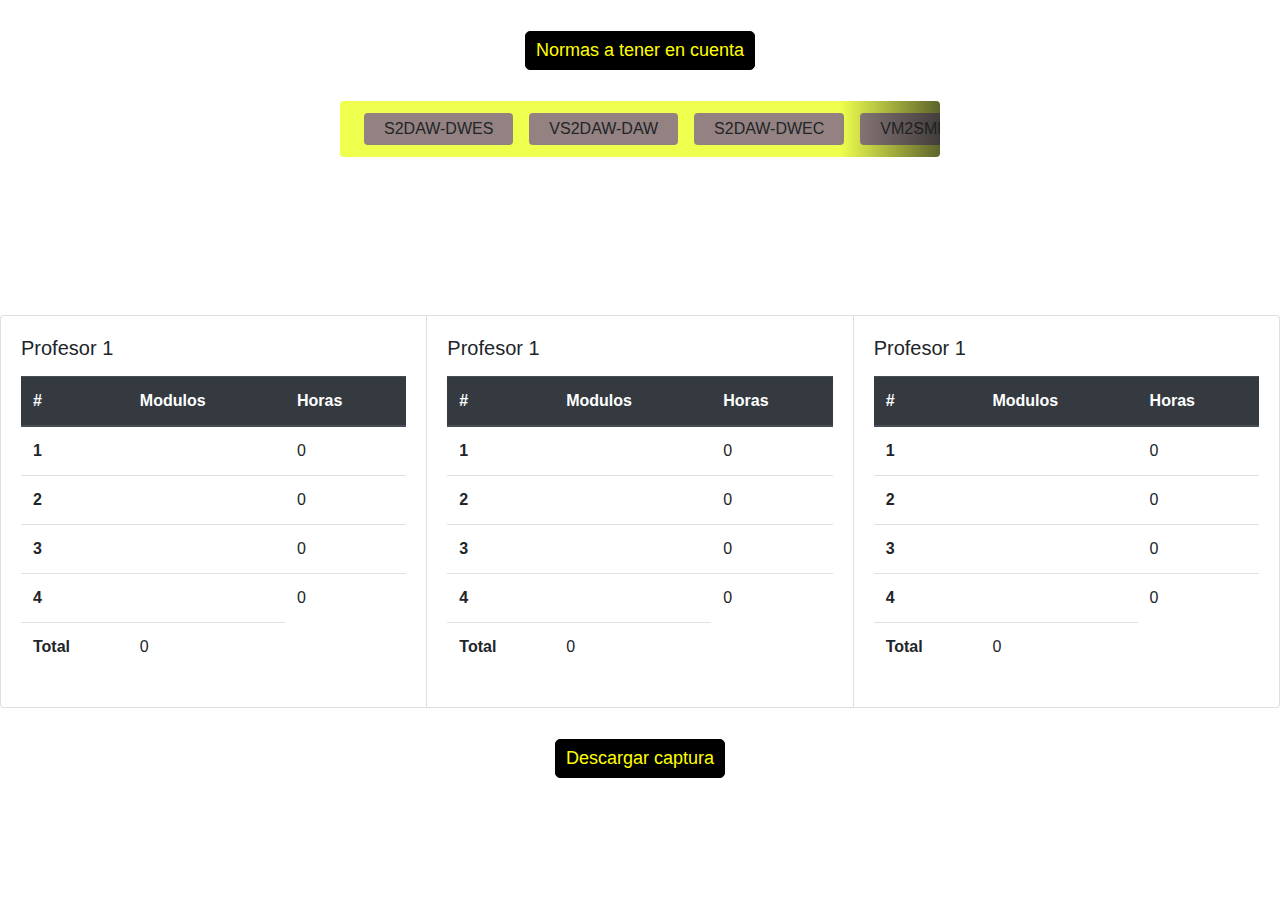
<file: index.html>
<!DOCTYPE html>
<html lang="en">
  <head>
    <meta charset="UTF-8" />
    <meta http-equiv="X-UA-Compatible" content="IE=edge" />
    <meta name="viewport" content="width=device-width, initial-scale=1.0" />
    <title>Document</title>
    <link rel="stylesheet" href="CSS/style.css" />
    <link rel="stylesheet" href="https://stackpath.bootstrapcdn.com/bootstrap/4.3.1/css/bootstrap.min.css"
    integrity="sha384-ggOyR0iXCbMQv3Xipma34MD+dH/1fQ784/j6cY/iJTQUOhcWr7x9JvoRxT2MZw1T" crossorigin="anonymous">
  </head>
  <body>
     <!-- Normas-->
  <div class="contenedor"><button class="captura"  id="myBtn">Normas a tener en cuenta</button></div>
  <!-- PopUp normas -->
  <div id="myModal" class="modal">
    <!--  contenido -->
    <div class="modal-content">
      <span class="close">&times;</span>
  <div class="modal-content">
    <div class="modal-header">
      
      <h2>NORMAS A TENER EN CUENTA</h2>
    </div>
    <div class="modal-body">
      <li>El profesor debe hacer 21 horas, al conseguirse, el resultado de horas saldrá en verde </li>
      <li>No se pueden repetir módulos</li>
      <li>Se le permiten a los profesores tener dos horas mas o dos menos, apareciendo en color naranja. De lo contrario saldrá en rojo</li>
    </div>
    <div class="modal-footer">
      <h3>By Ezequiel Matías Arean Ferández</h3>
    </div>
  </div>
    </div>
  <!--Slider-->
  </div>
    <div class="scrollable-tabs-container">
      <div class="left-arrow">
        <svg
          xmlns="http://www.w3.org/2000/svg"
          fill="none"
          viewBox="0 0 24 24"
          stroke-width="1.5"
          stroke="currentColor"
          class="w-6 h-6"
        >
          <path
            stroke-linecap="round"
            stroke-linejoin="round"
            d="M15.75 19.5L8.25 12l7.5-7.5"
          />
        </svg>
      </div>

      <ul>
        <li>
         <!-- ondragstart: específico que debe suceder cuando se arrastra el elemento
              draggable:indico que el elemento se podra arrastrar--> 
          <a class="draggable" id="btn1" draggable="true" ondragstart="drag(event)" data-secret="9">S2DAW-DWES</a>
        </li>

        <li>
          <a class="draggable" id="btn2" draggable="true" ondragstart="drag(event)" data-secret="5">VS2DAW-DAW</a>
        </li>

        <li>
          <a class="draggable" id="btn3" draggable="true" ondragstart="drag(event)" data-secret="7">S2DAW-DWEC</a>
        </li>
        <li>
          <a class="draggable" id="btn4" draggable="true" ondragstart="drag(event)" data-secret="2">VM2SMR-FCT-2</a>
        </li>
        <li>
          <a class="draggable" id="btn5" draggable="true" ondragstart="drag(event)" data-secret="6">S1DAW-SISI</a>
        </li>
        <li>
          <a class="draggable" id="btn6" draggable="true" ondragstart="drag(event)"  data-secret="6">VS2DAW-DIW</a>
        </li>
        <li>
          <a class="draggable" id="btn7" draggable="true" ondragstart="drag(event)" data-secret="4">S1DAW-LMSG</a>
        </li>
        <li>
          <a class="draggable" id="btn8" draggable="true" ondragstart="drag(event)" data-secret="3">S1DAM-ENDE</a>
        </li>
        <li>
          <a class="draggable" id="btn9" draggable="true" ondragstart="drag(event)" data-secret="6">S1DAM-PROG</a>
        </li>
        <li>
          <a class="draggable" id="btn10" draggable="true" ondragstart="drag(event)" data-secret="2">S2DAM-FCT-1</a>
        </li>
        <li>
          <a class="draggable" id="btn11" draggable="true" ondragstart="drag(event)" data-secret="3">Videojuegos-PMV</a>
        </li>


        
       </ul>

      <div class="right-arrow active">
        <svg
          xmlns="http://www.w3.org/2000/svg"
          fill="none"
          viewBox="0 0 24 24"
          stroke-width="1.5"
          stroke="currentColor"
          class="w-6 h-6"
        >
          <path
            stroke-linecap="round"
            stroke-linejoin="round"
            d="M8.25 4.5l7.5 7.5-7.5 7.5"
          />
        </svg>
      </div>
    </div>
    <canvas  id="canvas"></canvas>
    <div class="card-group">
      <div class="card">
        
        <div class="card-body">
          <h5 class="card-title">Profesor 1</h5>
          <p class="card-text"><table class="table">
            <thead class="thead-dark">
              <tr>
                <th scope="col">#</th>
                <th scope="col">Modulos</th>
                <th scope="col">Horas</th>
                
              </tr>
            </thead>
            <tbody class="padre-secret-number">
              <tr>
                <th scope="row">1</th>
                <!--ondrop: especifico que sucede cuando se suelta in elemento arrastrado
                    ondragover: especifico donde se puede soltar los datos arrastrados-->
                    <td class="box" id="0" ondrop="drop(event)" ondragover="allowDrop(event)"></td>
                    <td class="secret-number" >0</td>
                
              </tr>
              <tr>
                <th scope="row">2</th>
                <!--ondrop: especifico que sucede cuando se suelta un elemento arrastrado
                    ondragover: especifico donde se puede soltar los datos arrastrados-->
                    <td class="box" id="1" ondrop="drop(event)" ondragover="allowDrop(event)"></td>
                    <td class="secret-number" >0</td>
                
              </tr>
              <tr>
                <th scope="row">3</th>
                <!--ondrop: especifico que sucede cuando se suelta in elemento arrastrado
                    ondragover: especifico donde se puede soltar los datos arrastrados-->
                    <td class="box" id="2" ondrop="drop(event)" ondragover="allowDrop(event)"></td>
                    <td class="secret-number" >0</td>
                
              </tr>
              <tr>
                <th scope="row">4</th>
                <!--ondrop: especifico que sucede cuando se suelta in elemento arrastrado
                    ondragover: especifico donde se puede soltar los datos arrastrados-->
                    <td class="box" id="3" ondrop="drop(event)" ondragover="allowDrop(event)"></td>
                    <td class="secret-number" >0</td>
                
              </tr>
              <tr>
                <th scope="row">Total</th>
                <td class="total">0</td>
              </tr>
            </tbody>
          </table>
          
          
          
        </div>
      </div>
      <div class="card">
        
        <div class="card-body">
          <h5 class="card-title">Profesor 1</h5>
          <p class="card-text"><table class="table">
            <thead class="thead-dark">
              <tr>
                <th scope="col">#</th>
                <th scope="col">Modulos</th>
                <th scope="col">Horas</th>
                
              </tr>
            </thead>
            <tbody class="padre-secret-number">
              <tr>
                <th scope="row">1</th>
                <!--ondrop: especifico que sucede cuando se suelta in elemento arrastrado
                    ondragover: especifico donde se puede soltar los datos arrastrados-->
                    <td class="box" id="4" ondrop="drop(event)" ondragover="allowDrop(event)"></td>
                    <td class="secret-number">0</td>
                
              </tr>
              <tr>
                <th scope="row">2</th>
                <!--ondrop: especifico que sucede cuando se suelta in elemento arrastrado
                    ondragover: especifico donde se puede soltar los datos arrastrados-->
                    <td class="box" id="5" ondrop="drop(event)" ondragover="allowDrop(event)"></td>
                    <td class="secret-number">0</td>
                
              </tr>
              <tr>
                <th scope="row">3</th>
                <!--ondrop: especifico que sucede cuando se suelta in elemento arrastrado
                    ondragover: especifico donde se puede soltar los datos arrastrados-->
                    <td class="box" id="6" ondrop="drop(event)" ondragover="allowDrop(event)"></td>
                    <td class="secret-number">0</td>
                
              </tr>
              <tr>
                <th scope="row">4</th>
                <!--ondrop: especifico que sucede cuando se suelta in elemento arrastrado
                    ondragover: especifico donde se puede soltar los datos arrastrados-->
                    <td class="box" id="7" ondrop="drop(event)" ondragover="allowDrop(event)"></td>
                    <td class="secret-number" >0</td>
                
              </tr>
              <tr>
                <th scope="row">Total</th>
                <td class="total">0</td>
              </tr>
            </tbody>
          </table>
          
          
          
        </div>
      </div>
      <div class="card">
        
        <div class="card-body">
          <h5 class="card-title">Profesor 1</h5>
          <p class="card-text"><table class="table">
            <thead class="thead-dark">
              <tr>
                <th scope="col">#</th>
                <th scope="col">Modulos</th>
                <th scope="col">Horas</th>
                
              </tr>
            </thead>
            <tbody class="padre-secret-number">
              <tr>
                <th scope="row">1</th>
                <!--ondrop: especifico que sucede cuando se suelta in elemento arrastrado
                    ondragover: especifico donde se puede soltar los datos arrastrados-->
                    <td class="box" id="8" ondrop="drop(event)" ondragover="allowDrop(event)"></td>
                    <td class="secret-number">0</td>
                
              </tr>
              <tr>
                <th scope="row">2</th>
                <!--ondrop: especifico que sucede cuando se suelta in elemento arrastrado
                    ondragover: especifico donde se puede soltar los datos arrastrados-->
                    <td class="box" id="9" ondrop="drop(event)" ondragover="allowDrop(event)"></td>
                    <td class="secret-number">0</td>
                
              </tr>
              <tr>
                <th scope="row">3</th>
                <!--ondrop: especifico que sucede cuando se suelta in elemento arrastrado
                    ondragover: especifico donde se puede soltar los datos arrastrados-->
                    <td class="box" id="10" ondrop="drop(event)" ondragover="allowDrop(event)"></td>
                    <td class="secret-number">0</td>
                
              </tr>
              <tr>
                <th scope="row">4</th>
                <!--ondrop: especifico que sucede cuando se suelta in elemento arrastrado
                    ondragover: especifico donde se puede soltar los datos arrastrados-->
                    <td class="box" id="11" ondrop="drop(event)" ondragover="allowDrop(event)"></td>
                    <td class="secret-number" >0</td>
                
              </tr>
              <tr>
                <th scope="row">Total</th>
                <td class="total">0</td>
              </tr>
            </tbody>
          </table>
          
          
          
        </div>
      </div>
    </div>
    <div class="contenedor"> <button class="captura" onclick="capturarImagen()">Descargar captura</button></div>

    <script src="main.js"></script>
    <script src="https://html2canvas.hertzen.com/dist/html2canvas.min.js"></script>
  </body>
</html>
</file>
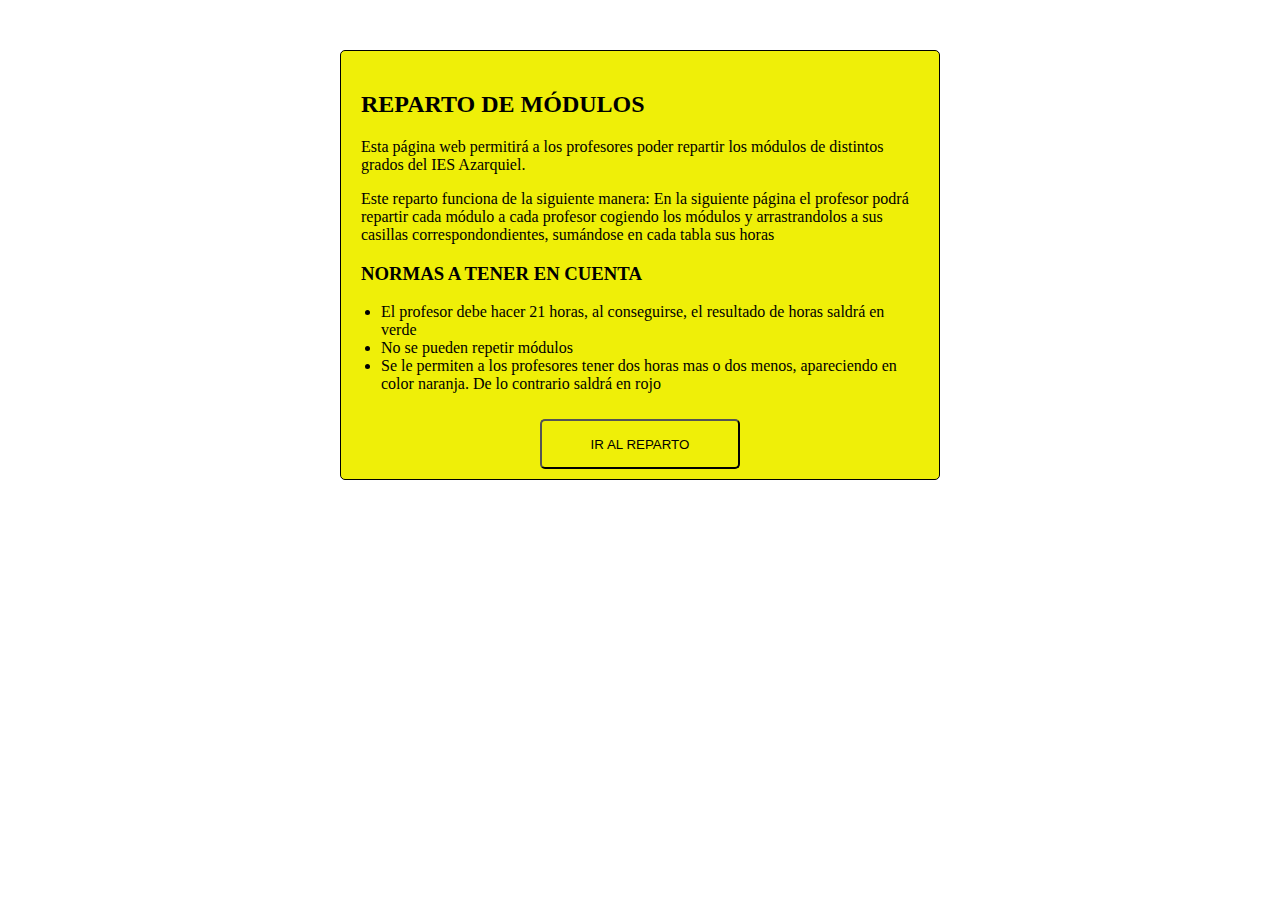
<file: inicio.html>
<!DOCTYPE html>
<html lang="en">
<head>
  <meta charset="UTF-8">
  <meta name="viewport" content="width=device-width, initial-scale=1.0">
  <link rel="stylesheet" href="CSS/style.css" />
  <title>Document</title>
</head>
<body>
   <!--Cuadro informativo--> 
   <div class="cuadro-informativo">
    <h2>REPARTO DE MÓDULOS</h2>
    <p>Esta página web permitirá a los profesores poder repartir los módulos de distintos grados del IES Azarquiel.</p>
    <p>Este reparto funciona de la siguiente manera: En la siguiente página el profesor podrá repartir cada módulo a cada profesor cogiendo los módulos y arrastrandolos a sus casillas correspondondientes, sumándose en cada tabla sus horas</p>
    <h3>NORMAS A TENER EN CUENTA</h3>
    <ul>
      <li>El profesor debe hacer 21 horas, al conseguirse, el resultado de horas saldrá en verde </li>
      <li>No se pueden repetir módulos</li>
      <li>Se le permiten a los profesores tener dos horas mas o dos menos, apareciendo en color naranja. De lo contrario saldrá en rojo</li>
    </ul>
    <div style="padding-top: 50px;"><a href="index.html"><button class="boton" a>IR AL REPARTO</button></a></div>
    
  </div>
</body>
</html>
</file>
<file: CSS/style.css>
/* Modal Header */
.modal-header {
  padding: 2px 50px;
  background-color: #d5cb14;
  color: white;
}
.green{
  color: green;
}

/* Modal Body */
.modal-body {padding: 2px 1px;}

/* Modal Footer */
.modal-footer {
  padding: 8px 52px;
  background-color: #d5cb14;
  color: white;
}

/* Modal Content */
.modal-content {
  position: relative;
  background-color: #fefefe;
  margin: auto;
  padding: 0px 80px;
  border: 1px solid #888;
  width: 50px;
  box-shadow: 0 4px 8px 0 rgba(0,0,0,0.2),0 6px 20px 0 rgba(0,0,0,0.19);
  animation-name: animatetop;
  animation-duration: 0.5s
}

/* Add Animation */
@keyframes animatetop {
  from {top: -200px; opacity: 0}
  to {top: 0; opacity: 1}
}

.cuadro-informativo {
  background-color: rgb(239, 239, 8);
  border: 1px solid black;
  border-radius: 5px;
  padding: 20px;
  max-width: 600px;
  margin: 50px auto; /* Ajusta el valor para establecer la distancia desde la parte superior */
  box-sizing: border-box;
  position: relative; /* Agrega posición relativa para posicionar el botón */
}

.cuadro-informativo .boton {
  position: absolute;
  bottom: 10px; /* Ajusta el valor para establecer la distancia desde la parte inferior */
  left: 50%;
  transform: translateX(-50%); /* Centra horizontalmente el botón */
  background-color: transparent;
  border-radius: 5px;
  color: black;
  width: 200px;
  height: 50px;
}




.cuadro-informativo h2 {
  color: black;
}

.cuadro-informativo p {
  color: black;
}

.cuadro-informativo ul {
  color: black;
  margin-top: 10px;
  padding-left: 20px;
}

.cuadro-informativo li {
  list-style: disc;
}


.scrollable-tabs-container {
  font-family: "Roboto", sans-serif;
  background: hsla(66, 100%, 50%, 0.696);
  max-width: 600px;
  margin: 1px auto;
  border-radius: 4px;
  overflow: hidden;
  position: relative;
  
}

.scrollable-tabs-container svg {
  width: 24px;
  height: 24px;
  padding: 8px;
  
  cursor: pointer;
  color: #000000;
  border-radius: 50%;
  pointer-events: auto;
}

.scrollable-tabs-container ul {
  display: flex;
  gap: 16px;
  padding: 12px 24px;
  margin: 0;
  list-style: none;
  overflow-x: scroll;
  -ms-overflow-style: none;
  scrollbar-width: none;
  scroll-behavior: smooth;
}

.scrollable-tabs-container ul.dragging a {
  pointer-events: none;
}

.scrollable-tabs-container ul.dragging {
  scroll-behavior: auto;
}

.scrollable-tabs-container ul::-webkit-scrollbar {
  display: none;
}

.scrollable-tabs-container a {
  color: #ffffff;
  text-decoration: none;
  background: #948181;
  padding: 4px 20px;
  display: inline-block;
  border-radius: 4px;
  user-select: none;
  white-space: nowrap;
}

.scrollable-tabs-container a.active {
  background: #fff;
  color: hsla(66, 100%, 50%, 0.696);;
}

.scrollable-tabs-container .right-arrow,
.scrollable-tabs-container .left-arrow {
  position: absolute;
  height: 100%;
  width: 100px;
  top: 0;
  display: none;
  align-items: center;
  padding: 0 10px;
  pointer-events: none;
}

.scrollable-tabs-container .right-arrow.active,
.scrollable-tabs-container .left-arrow.active {
  display: flex;
}

.scrollable-tabs-container .right-arrow {
  right: 0;
  background: linear-gradient(to left,hsla(120, 3%, 12%, 0.696), 50%, transparent);
  justify-content: flex-end;
}

.scrollable-tabs-container .left-arrow {
  background: linear-gradient(to right, hsla(120, 3%, 12%, 0.696), 50%, transparent);
}

.scrollable-tabs-container svg:hover {
  background: hsla(108, 11%, 82%, 0.696);
}

.contenedor{
  display: flex;
  justify-content: center;
  align-items: center;
  height: 100px;
}
.captura {
  background-color: black;
  color: yellow;
  border: 1px solid black;
  border-radius: 5px;
  padding: 5px 10px;
  font-size: 18px;
}
</file>
